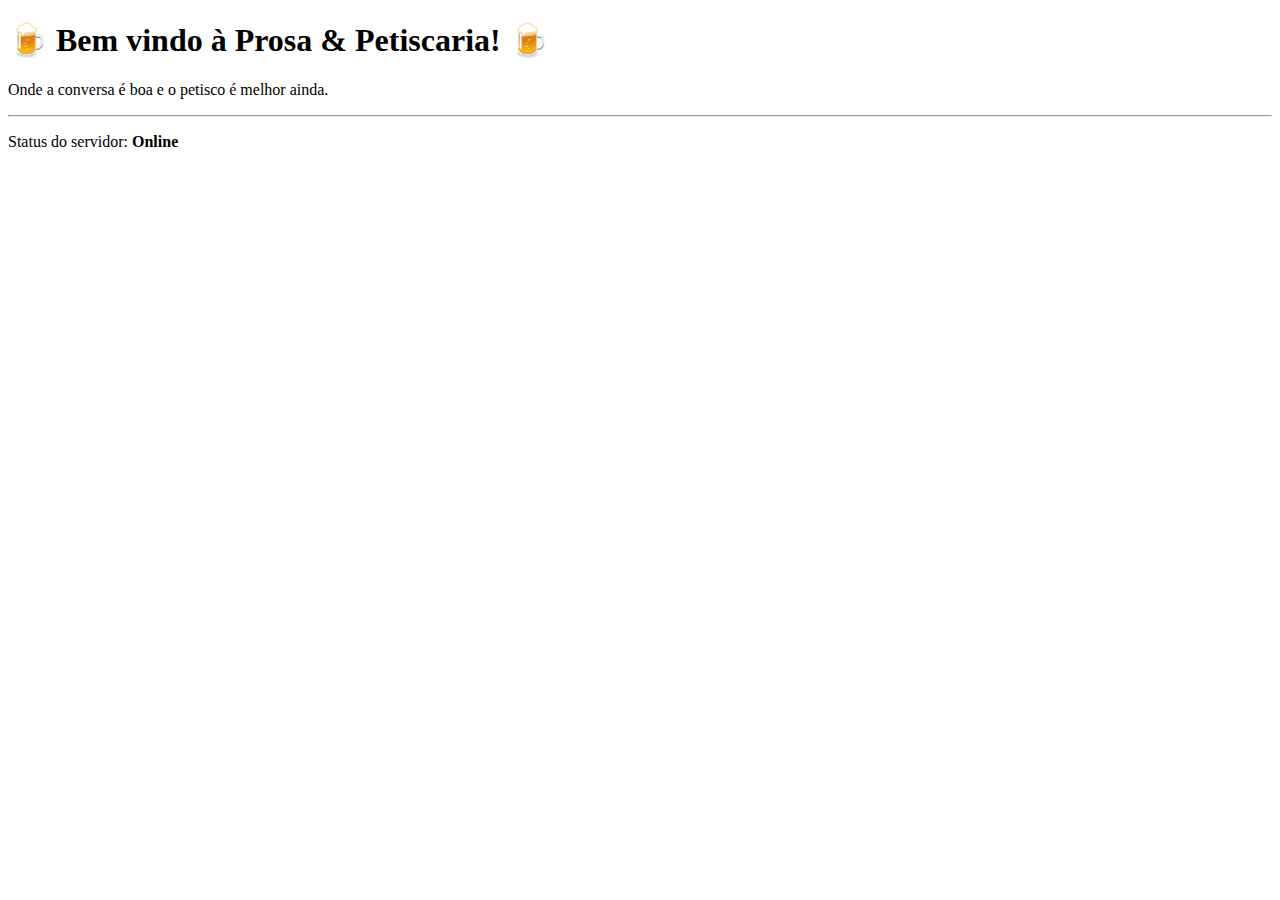
<file: templates/index.html>
<!DOCTYPE html>
<html lang="pt-br">
<head>
    <meta charset="UTF-8">
    <title>Prosa & Petiscaria</title>
</head>
<body>
    <h1>🍺 Bem vindo à Prosa & Petiscaria! 🍺</h1>
    <p>Onde a conversa é boa e o petisco é melhor ainda.</p>
    <hr>
    <p>Status do servidor: <strong>Online</strong></p>
</body>
</html>
</file>
